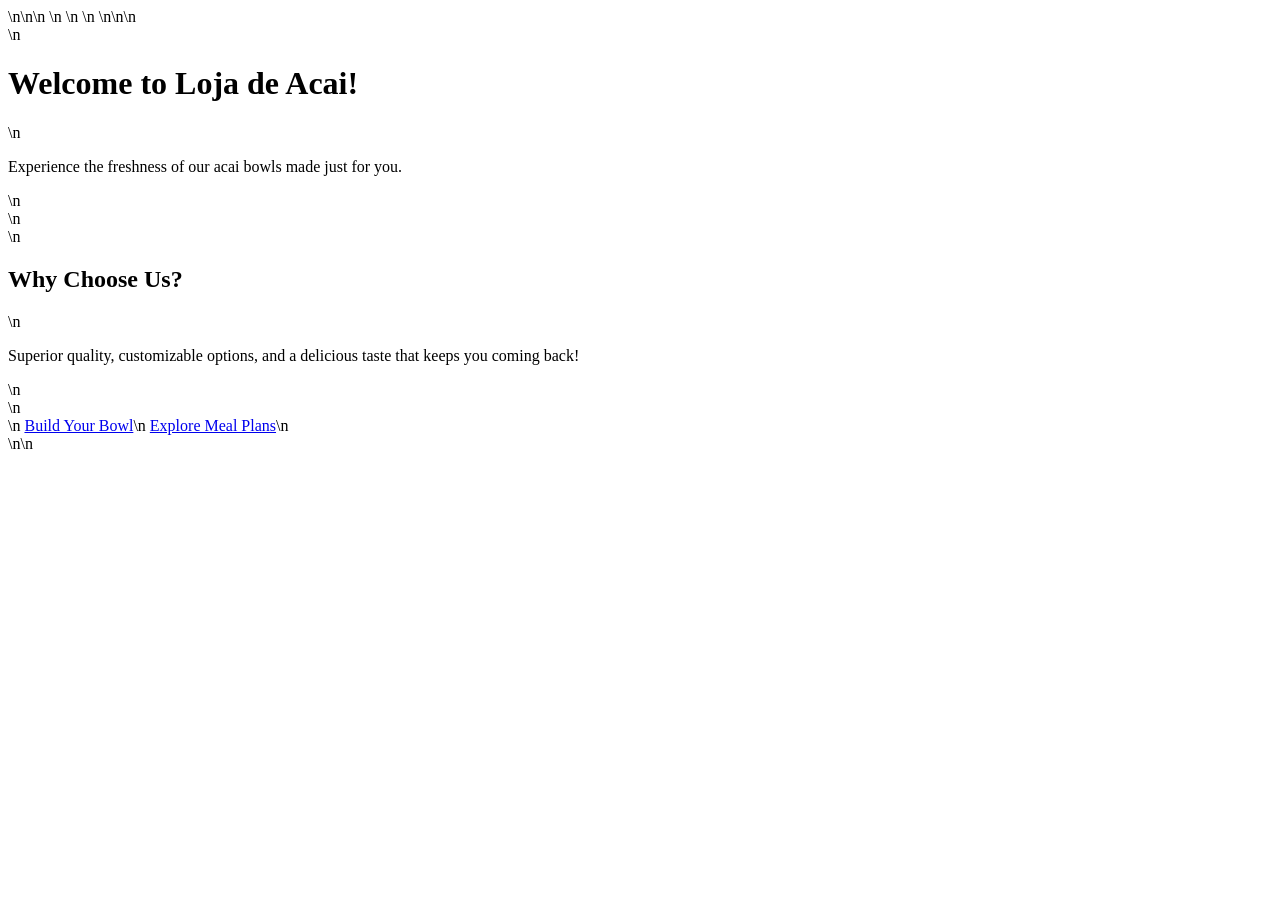
<file: index.html>
<!DOCTYPE html>\n<html lang="en">\n<head>\n    <meta charset="UTF-8">\n    <meta name="viewport" content="width=device-width, initial-scale=1.0">\n    <title>Homepage - Loja de Acai</title>\n    <style>\n        body { margin: 0; font-family: Arial, sans-serif; }\n        .hero { background-color: #8A1538; color: white; text-align: center; padding: 50px; }\n        .usp { background-color: #F4C2C2; padding: 30px; text-align: center; }\n        .quick-menu { background-color: #E1F7D5; padding: 20px; display: flex; justify-content: center; gap: 20px; }\n        .cta { background-color: #8A1538; color: white; padding: 15px 30px; text-decoration: none; border-radius: 5px; }\n    </style>\n</head>\n<body>\n    <div class="hero">\n        <h1>Welcome to Loja de Acai!</h1>\n        <p>Experience the freshness of our acai bowls made just for you.</p>\n    </div>\n    <div class="usp">\n        <h2>Why Choose Us?</h2>\n        <p>Superior quality, customizable options, and a delicious taste that keeps you coming back!</p>\n    </div>\n    <div class="quick-menu">\n        <a href="#" class="cta">Build Your Bowl</a>\n        <a href="#" class="cta">Explore Meal Plans</a>\n    </div>\n</body>\n</html>
</file>
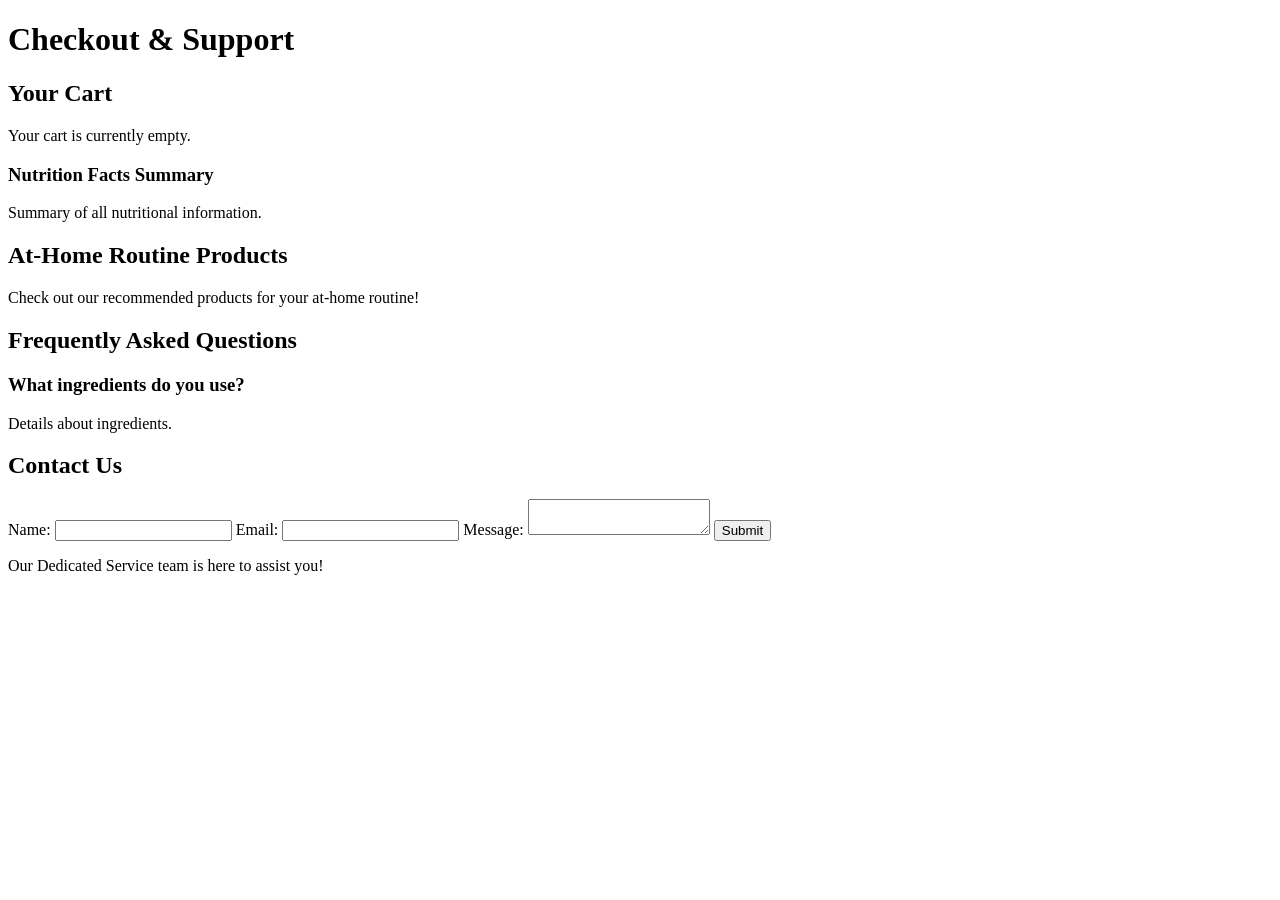
<file: checkout.html>
<!DOCTYPE html>
<html lang="en">
<head>
    <meta charset="UTF-8">
    <meta name="viewport" content="width=device-width, initial-scale=1.0">
    <title>Checkout & Support</title>
</head>
<body>
    <header>
        <h1>Checkout & Support</h1>
    </header>
    <section id="cart-display">
        <h2>Your Cart</h2>
        <!-- Add cart items dynamically here -->
        <div id="cart-items">
            <p>Your cart is currently empty.</p>
        </div>
        <h3>Nutrition Facts Summary</h3>
        <p>Summary of all nutritional information.</p>
        <!-- Add nutrition facts summary dynamically here -->
    </section>
    <section id="cross-sell">
        <h2>At-Home Routine Products</h2>
        <p>Check out our recommended products for your at-home routine!</p>
        <!-- Add cross-sell items dynamically here -->
    </section>
    <section id="faq">
        <h2>Frequently Asked Questions</h2>
        <h3>What ingredients do you use?</h3>
        <p>Details about ingredients.</p>
        <!-- Add more FAQs as needed -->
    </section>
    <footer>
        <h2>Contact Us</h2>
        <form id="contact-form">
            <label for="name">Name:</label>
            <input type="text" id="name" name="name" required>
            <label for="email">Email:</label>
            <input type="email" id="email" name="email" required>
            <label for="message">Message:</label>
            <textarea id="message" name="message" required></textarea>
            <button type="submit">Submit</button>
        </form>
        <p>Our Dedicated Service team is here to assist you!</p>
    </footer>
</body>
</html>
</file>
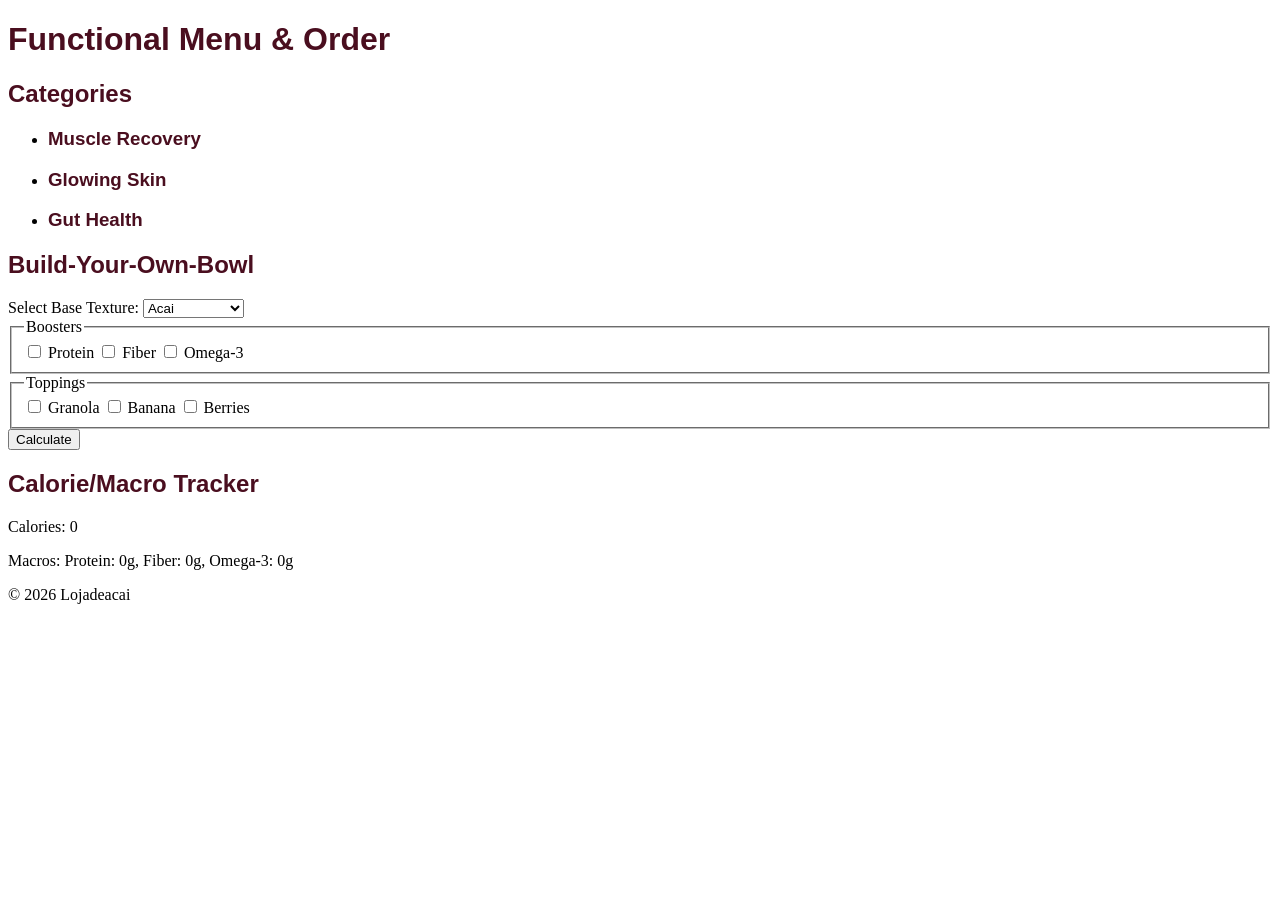
<file: menu.html>
<!DOCTYPE html>
<html lang="en">
<head>
    <meta charset="UTF-8">
    <meta name="viewport" content="width=device-width, initial-scale=1.0">
    <title>Functional Menu & Order</title>
    <link rel="stylesheet" href="styles.css">
    <script src="script.js" defer></script>
</head>
<body>
    <header>
        <h1>Functional Menu & Order</h1>
    </header>
    <main>
        <section>
            <h2>Categories</h2>
            <ul>
                <li><h3>Muscle Recovery</h3></li>
                <li><h3>Glowing Skin</h3></li>
                <li><h3>Gut Health</h3></li>
            </ul>
        </section>
        <section>
            <h2>Build-Your-Own-Bowl</h2>
            <form id="bowl-form">
                <label for="base-texture">Select Base Texture:</label>
                <select id="base-texture" name="base-texture">
                    <option value="acai">Acai</option>
                    <option value="pitaya">Pitaya</option>
                    <option value="greek-yogurt">Greek Yogurt</option>
                </select>

                <fieldset>
                    <legend>Boosters</legend>
                    <label><input type="checkbox" name="boosters" value="protein"> Protein</label>
                    <label><input type="checkbox" name="boosters" value="fiber"> Fiber</label>
                    <label><input type="checkbox" name="boosters" value="omega"> Omega-3</label>
                </fieldset>

                <fieldset>
                    <legend>Toppings</legend>
                    <label><input type="checkbox" name="toppings" value="granola"> Granola</label>
                    <label><input type="checkbox" name="toppings" value="banana"> Banana</label>
                    <label><input type="checkbox" name="toppings" value="berries"> Berries</label>
                </fieldset>

                <button type="submit">Calculate</button>
            </form>
            <div id="calorie-tracker">
                <h2>Calorie/Macro Tracker</h2>
                <p id="calorie-count">Calories: 0</p>
                <p id="macro-count">Macros: Protein: 0g, Fiber: 0g, Omega-3: 0g</p>
            </div>
        </section>
    </main>
    <footer>
        <p>&copy; 2026 Lojadeacai</p>
    </footer>
</body>
</html>
</file>
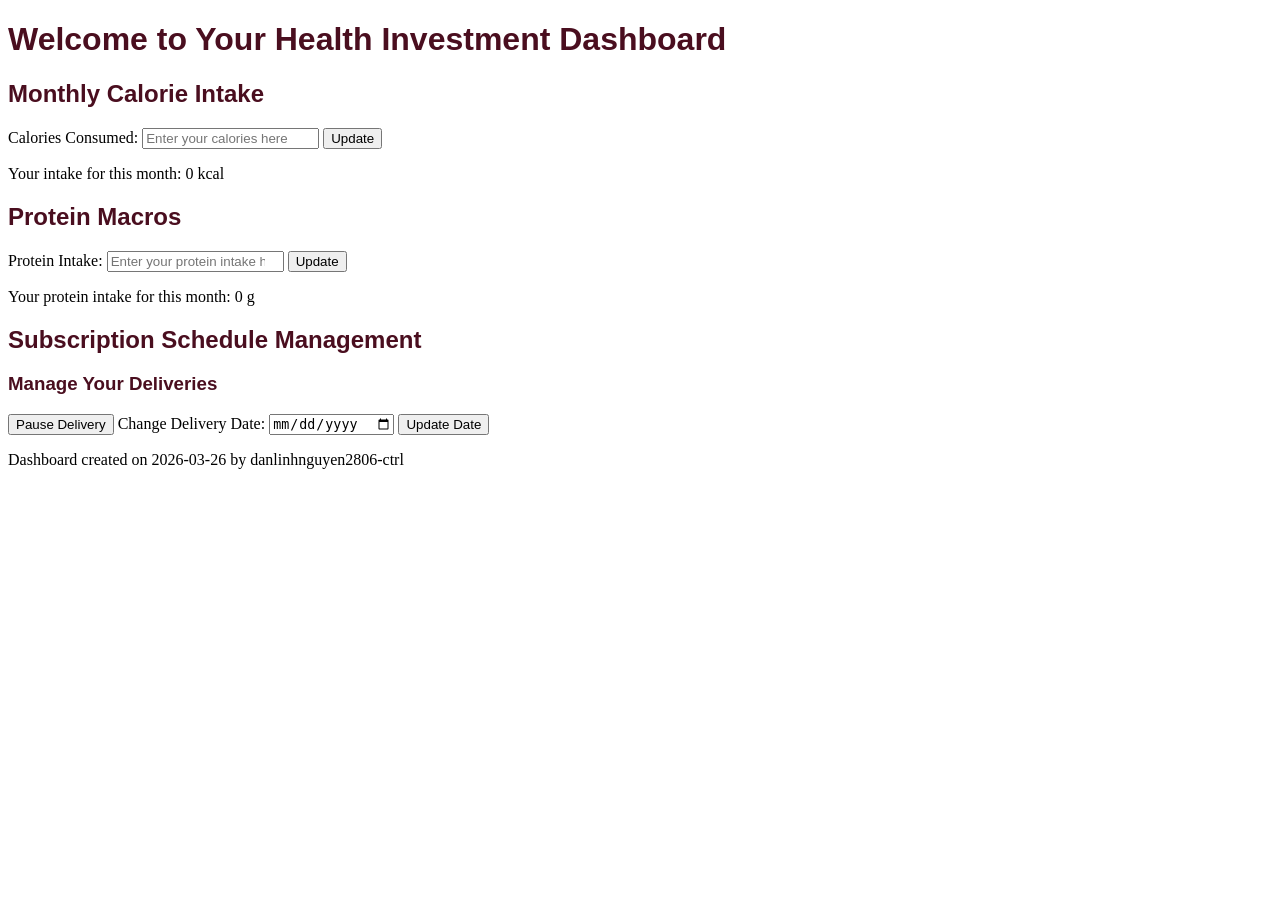
<file: profile.html>
<!DOCTYPE html>
<html lang="en">
<head>
    <meta charset="UTF-8">
    <meta name="viewport" content="width=device-width, initial-scale=1.0">
    <title>User Profile - Health Investment Dashboard</title>
    <link rel="stylesheet" href="styles.css">
</head>
<body>
    <header>
        <h1>Welcome to Your Health Investment Dashboard</h1>
    </header>
    <main>
        <section>
            <h2>Monthly Calorie Intake</h2>
            <div id="calorie-tracker">
                <label for="calories">Calories Consumed:</label>
                <input type="number" id="calories" name="calories" placeholder="Enter your calories here">
                <button onclick="updateCalories()">Update</button>
                <p>Your intake for this month: <span id="monthly-calories">0</span> kcal</p>
            </div>
        </section>
        <section>
            <h2>Protein Macros</h2>
            <div id="protein-tracker">
                <label for="protein">Protein Intake:</label>
                <input type="number" id="protein" name="protein" placeholder="Enter your protein intake here">
                <button onclick="updateProtein()">Update</button>
                <p>Your protein intake for this month: <span id="monthly-protein">0</span> g</p>
            </div>
        </section>
        <section>
            <h2>Subscription Schedule Management</h2>
            <div id="subscription-management">
                <h3>Manage Your Deliveries</h3>
                <button onclick="pauseDelivery()">Pause Delivery</button>
                <label for="delivery-date">Change Delivery Date:</label>
                <input type="date" id="delivery-date" name="delivery-date">
                <button onclick="changeDeliveryDate()">Update Date</button>
            </div>
        </section>
    </main>
    <footer>
        <p>Dashboard created on 2026-03-26 by danlinhnguyen2806-ctrl</p>
    </footer>
    <script>
        function updateCalories() {
            // Logic to update calorie intake
        }
        function updateProtein() {
            // Logic to update protein intake
        }
        function pauseDelivery() {
            // Logic to pause delivery
        }
        function changeDeliveryDate() {
            // Logic to change delivery date
        }
    </script>
</body>
</html>
</file>
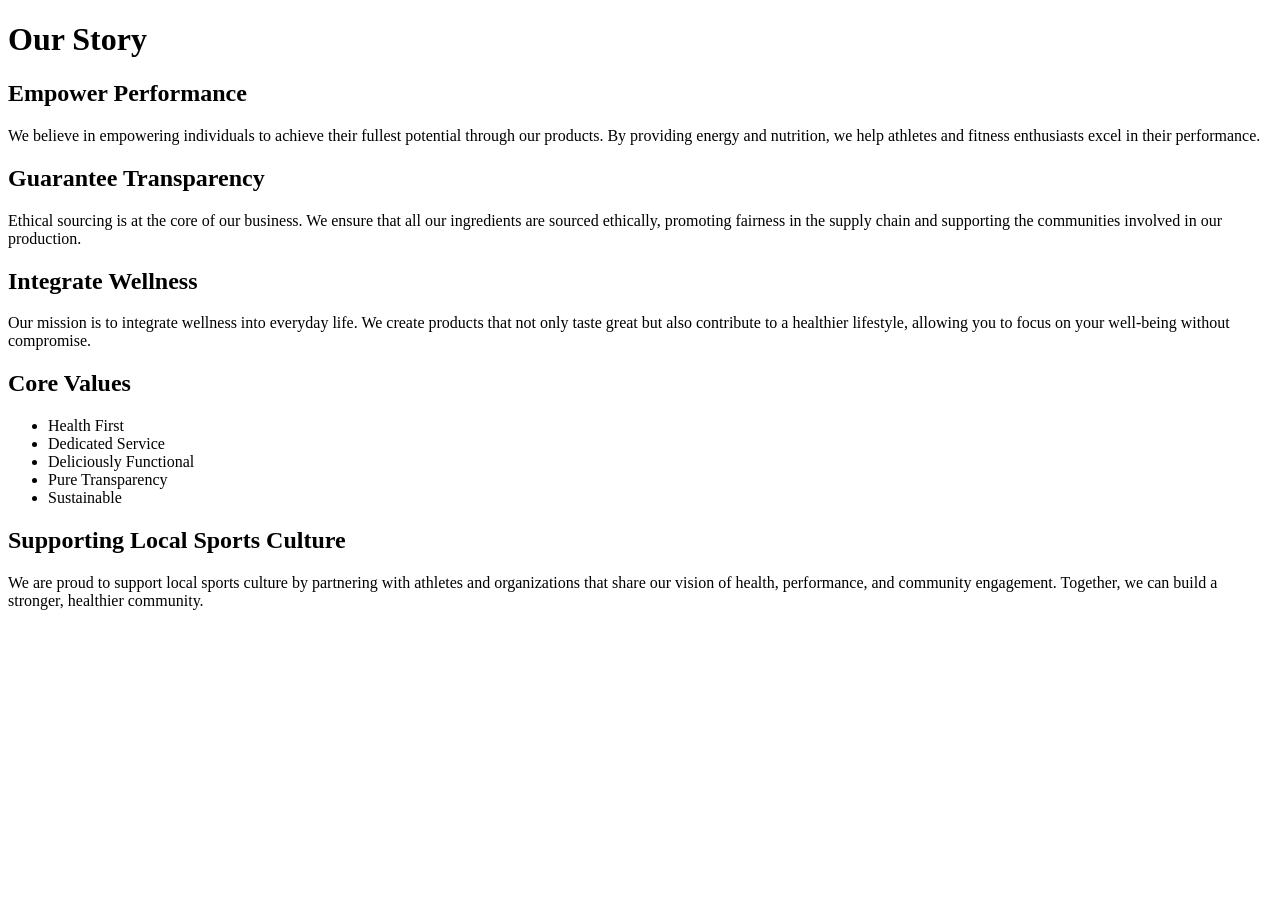
<file: story.html>
<!DOCTYPE html>
<html lang="en">
<head>
    <meta charset="UTF-8">
    <meta name="viewport" content="width=device-width, initial-scale=1.0">
    <title>Our Story</title>
</head>
<body>
    <h1>Our Story</h1>

    <section id="empower-performance">
        <h2>Empower Performance</h2>
        <p>We believe in empowering individuals to achieve their fullest potential through our products. By providing energy and nutrition, we help athletes and fitness enthusiasts excel in their performance.</p>
    </section>

    <section id="guarantee-transparency">
        <h2>Guarantee Transparency</h2>
        <p>Ethical sourcing is at the core of our business. We ensure that all our ingredients are sourced ethically, promoting fairness in the supply chain and supporting the communities involved in our production.</p>
    </section>

    <section id="integrate-wellness">
        <h2>Integrate Wellness</h2>
        <p>Our mission is to integrate wellness into everyday life. We create products that not only taste great but also contribute to a healthier lifestyle, allowing you to focus on your well-being without compromise.</p>
    </section>

    <section id="core-values">
        <h2>Core Values</h2>
        <ul>
            <li>Health First</li>
            <li>Dedicated Service</li>
            <li>Deliciously Functional</li>
            <li>Pure Transparency</li>
            <li>Sustainable</li>
        </ul>
    </section>

    <section id="sports-culture">
        <h2>Supporting Local Sports Culture</h2>
        <p>We are proud to support local sports culture by partnering with athletes and organizations that share our vision of health, performance, and community engagement. Together, we can build a stronger, healthier community.</p>
    </section>
</body>
</html>
</file>
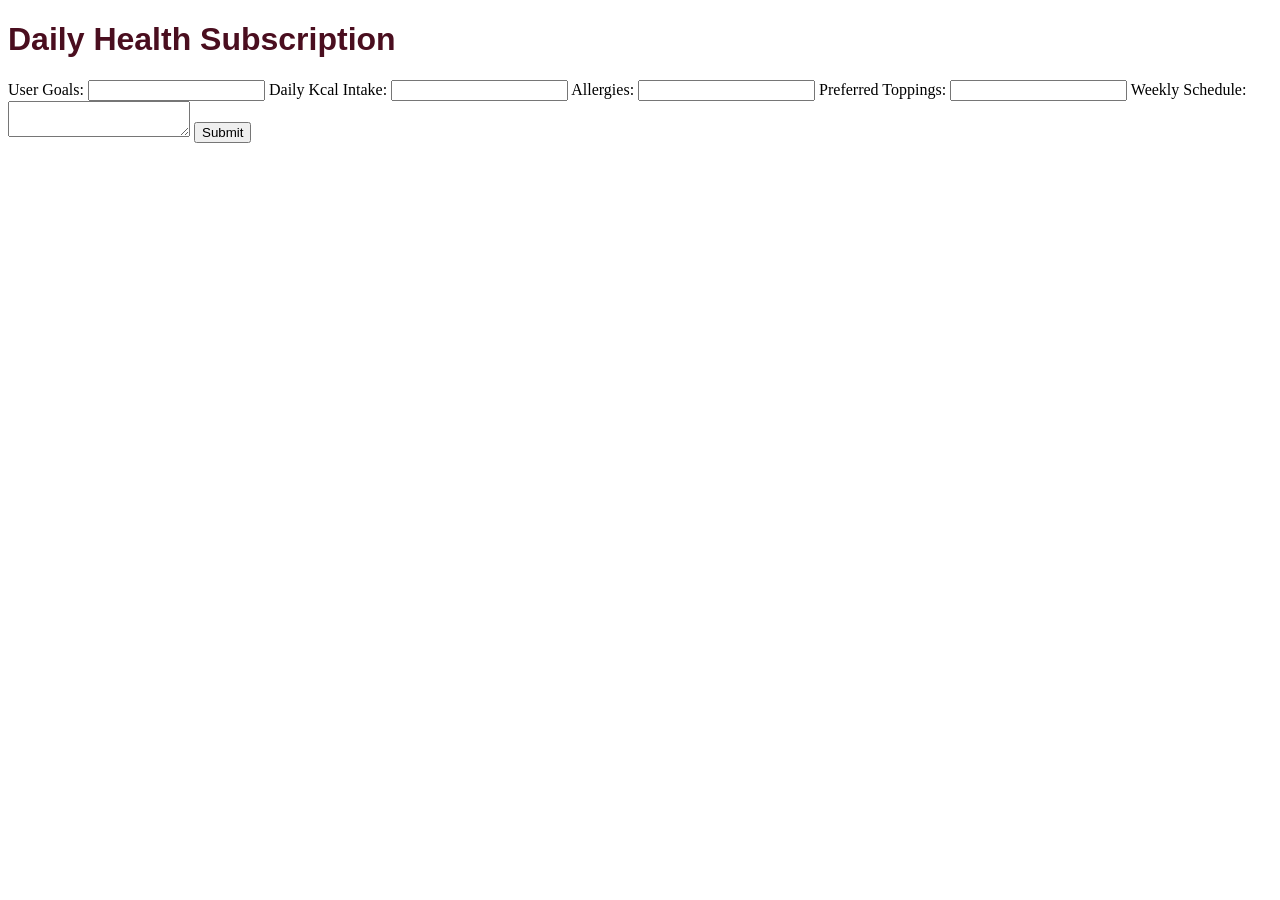
<file: subscription.html>
<!DOCTYPE html>
<html lang="en">
<head>
    <meta charset="UTF-8">
    <meta name="viewport" content="width=device-width, initial-scale=1.0">
    <title>Daily Health Subscription</title>
    <link rel="stylesheet" href="styles.css">
</head>
<body>
    <h1>Daily Health Subscription</h1>
    <form id="subscription-form">
        <label for="goals">User Goals:</label>
        <input type="text" id="goals" name="goals" required>

        <label for="daily-kcal">Daily Kcal Intake:</label>
        <input type="number" id="daily-kcal" name="daily-kcal" required>

        <label for="allergies">Allergies:</label>
        <input type="text" id="allergies" name="allergies">

        <label for="toppings">Preferred Toppings:</label>
        <input type="text" id="toppings" name="toppings" required>

        <label for="weekly-schedule">Weekly Schedule:</label>
        <textarea id="weekly-schedule" name="weekly-schedule" required></textarea>

        <button type="submit">Submit</button>
    </form>

    <div id="confirmation-message" style="display:none;">
        <p>Thank you for your submission! Our nutrition team will design your formula within the next 1-2 days.</p>
    </div>

    <script>
        const form = document.getElementById('subscription-form');
        const confirmationMessage = document.getElementById('confirmation-message');

        form.addEventListener('submit', function(event) {
            event.preventDefault();
            confirmationMessage.style.display = 'block';
            form.reset();
        });
    </script>
</body>
</html>
</file>
<file: styles.css>
.container {
    background-color: #F5D5E3;
    color: #4A0E1F;
    font-family: 'Open Sans', sans-serif;
    margin: 0;
    padding: 20px;
}

h1, h2, h3, h4 {
    font-family: 'Playful Rounded', sans-serif;
    color: #4A0E1F;
}

.button {
    background-color: #7FD856;
    color: white;
    border: none;
    border-radius: 50px;
    padding: 10px 20px;
    cursor: pointer;
}

.button:hover {
    background-color: #E8A035;
}

.footer {
    background-color: #A39369;
    padding: 10px;
    text-align: center;
    color: white;
}
</file>
